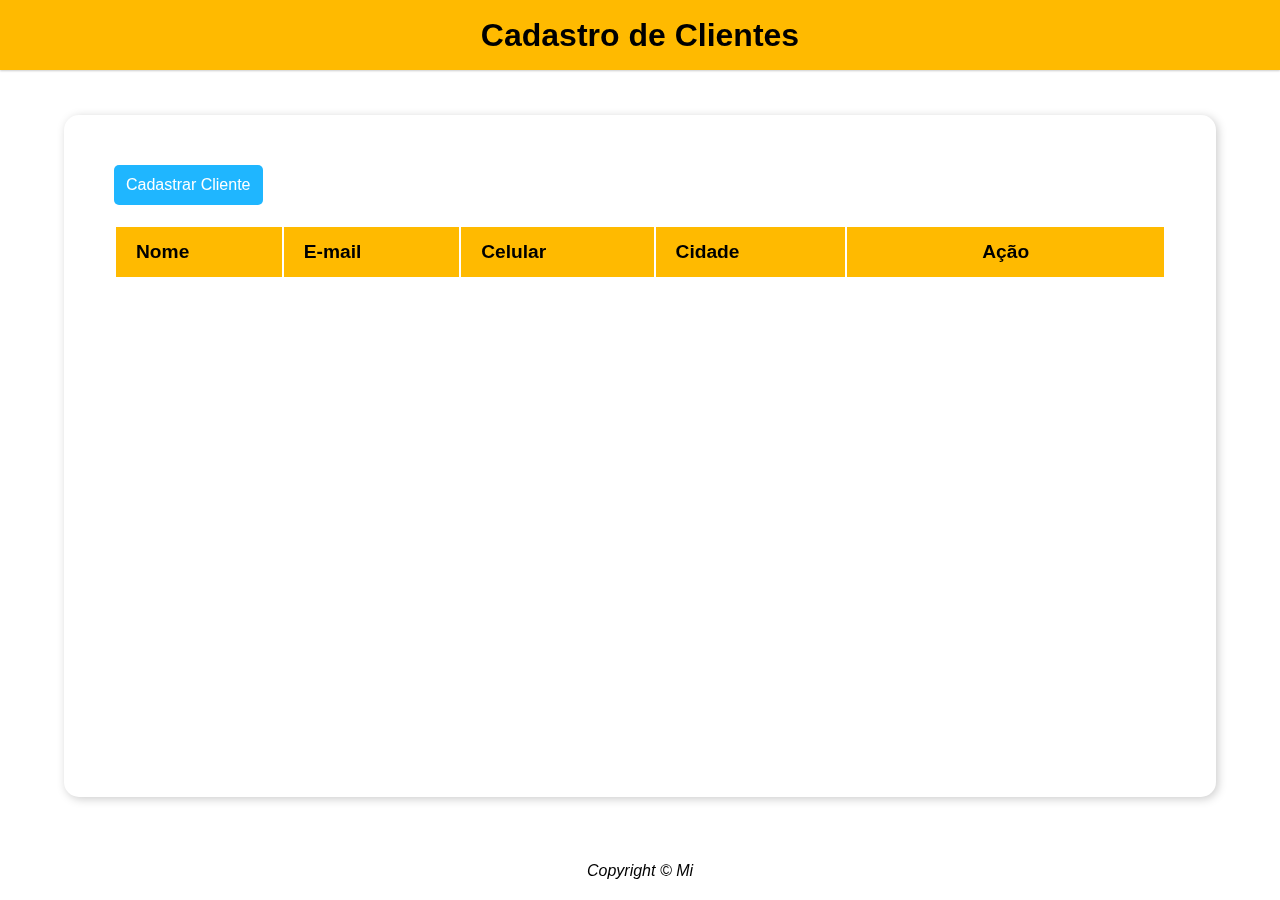
<file: index.html>
<!DOCTYPE html>
<html lang="pt-BR">
<head>
    <meta charset="UTF-8">
    <meta http-equiv="X-UA-Compatible" content="IE=edge">
    <meta name="viewport" content="width=device-width, initial-scale=1.0">
    <link rel="preconnect" href="https://fonts.gstatic.com">
    <link rel="stylesheet" href="css/main.css">
    <link rel="stylesheet" href="css/button.css">
    <link rel="stylesheet" href="css/records.css">
    <link rel="stylesheet" href="css/modal.css">
    <script src="main.js" defer></script>
    <title>CRUD</title>
</head>
<body>
    <header>
        <h1 class="header-title">Cadastro de Clientes</h1>
    </header>
    <main>
        <button type="button" class="button blue mobile" id="cadastrarCliente">Cadastrar Cliente</button>
        <table id="tableClient"  class="records">
            <thead>
                <tr>
                    <th>Nome</th>
                    <th>E-mail</th>
                    <th>Celular</th>
                    <th>Cidade</th>
                    <th>Ação</th>
                </tr>
            </thead>
            <tbody>
               <!-- <tr>
                    <<<td>Maria</td>
                    <td>maria@gmail.com</td>
                    <td>(11) 97165-1111</td>
                    <td>Anapolis</td>
                    <td>
                        <button type="button" class="button green">editar</button>
                        <button type="button" class="button red">excluir</button>
                    </td>
                </tr>
                <tr>
                    <td>João Pedro</td>
                    <td>joao@gmail.com</td>
                    <td>(11) 97165-2222</td>
                    <td>Jandira</td>
                    <td>
                        <button type="button" class="button green">editar</button>
                        <button type="button" class="button red">excluir</button>
                    </td>
                </tr>
                <tr>
                    <td>Jose da Silva</td>
                    <td>jose@gmail.com</td>
                    <td>(11) 97165-3333</td>
                    <td>São Roque</td>
                    <td>
                        <button type="button" class="button green">editar</button>
                        <button type="button" class="button red">excluir</button>
                    </td>
                </tr>-->
            </tbody>
        </table>
        <div class="modal" id="modal">
            <div class="modal-content">
                <header class="modal-header">
                    <h2>Novo Cliente</h2>
                    <span class="modal-close" id="modalClose">&#10006;</span>
                </header>
                <form id="form" class="modal-form">
                    <!-- mudar class para id -->
                    <input type="text" id="nome" data-index="new" class="modal-field" placeholder="Nome do Cliente" required>
                    <input type="email" id="email" class="modal-field" placeholder="e-mail do Cliente" required>
                    <input type="text"  id="celular" class="modal-field" placeholder="Celular do Cliente" required>
                    <input type="text"  id="cidade" class="modal-field" placeholder="Cidade do Cliente" required>
                </form>
                <footer class="modal-footer">
                    <button id="salvar" class="button green">Salvar</button>
                    <button id="cancelar" class="button blue">Cancelar</button>
                </footer>
            </div>
        </div>
    </main>
    <footer>
        Copyright &copy; Mi
    </footer>
</body>
</html>
</file>
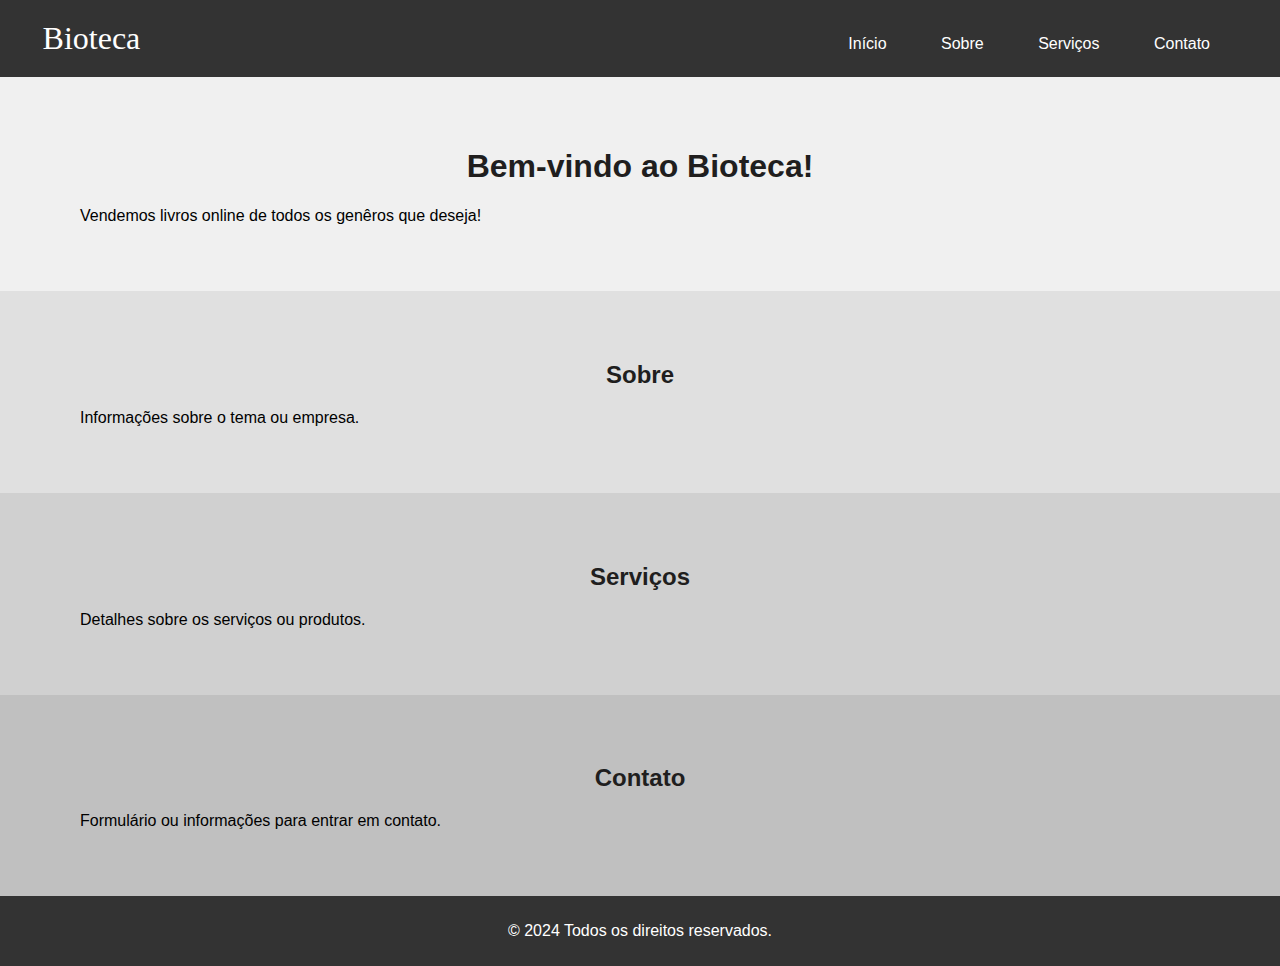
<file: page.html>
<!DOCTYPE html>
<html lang="pt-br">
<head>
    <meta charset="UTF-8">
    <meta name="viewport" content="width=device-width, initial-scale=1.0">
    <title> Artis </title>
    <link href="https://cdnjs.cloudflare.com/ajax/libs/font-awesome/6.0.0-beta3/css/all.min.css" rel="stylesheet">
    <style> 
   body {
    font-family: Arial, sans-serif;
    margin: 0;
    padding: 0;
    }

    header {
        background-color: #333;
        color: #fff;
        padding: 20px;
        text-align:right;
        
    }

    .bioteca {
        font-family:Georgia, 'Times New Roman', Times, serif;
        font-size:xx-large;
        padding-right: 700px;
    }

    header nav a {
        color: #fff;
        text-decoration: none;
        padding-right: 50px;
    }

    section {
        padding: 50px 20px;
        text-align: center;
    }

    #home {
        background-color: #f0f0f0;
    }

    #sobre {
        background-color: #e0e0e0;
    }

    #servicos {
        background-color: #d0d0d0;
    }

    #contato {
        background-color: #c0c0c0;
    }

    footer {
        background-color: #333;
        color: #fff;
        text-align: center;
        padding: 10px;
    }

    p:not(footer p){
        text-align: justify;
        margin-left: 60px;
    }

    h2 {
        color: #201e1e;  
    }
    h1 {
        color: #201e1e;  
    }

    a:hover{
        text-decoration: underline;
    }

        
    

    
    </style>
</head>
<body>
    <header>
        <nav>
        <a class ="bioteca"> Bioteca </a>
        <a href="#home">Início</a>
        <a href="#sobre">Sobre</a>
        <a href="#servicos">Serviços</a>
        <a href="#contato">Contato</a>
        </nav>
    </header>

    <section id="home">
        <h1>Bem-vindo ao Bioteca!</h1>
        <p> Vendemos livros online de todos os genêros que deseja!</p>
    </section>

    <section id="sobre">
        <h2>Sobre</h2>
        <p>Informações sobre o tema ou empresa.</p>
    </section>

    <section id="servicos">
        <h2>Serviços</h2>
        <p class="tema">Detalhes sobre os serviços ou produtos.</p>
    </section>

    <section id="contato">
        <h2>Contato</h2>
        <p>Formulário ou informações para entrar em contato.</p>
    </section>

    <footer>
        <p>&copy; 2024 Todos os direitos reservados.</p>
    </footer>

</body>
</html>
</file>
<file: css/main.css>
*{
    padding: 0;
    margin: 0;
    box-sizing: border-box;
}

:root{
    --primary-color: #FFBA00;
    --secundary-color: #FFF1CC;
    --shadow-color: #CCC;
    --text-color: #FFF;
}

body{
    min-height: 100vh;
    display: flex;
    flex-direction: column;
    font-family:Arial, Helvetica, sans-serif;
    position:relative;
}

header{
    background-color: var(--primary-color);
    height: 70px;
    text-align: center;
    line-height: 70px;
    box-shadow: 0 1px 2px var(--shadow-color);
}

.header-title{
    color: black;
    font-size: 2rem;
}

main{
    flex-grow: 1;
    display: flex;
    flex-direction: column;
    align-items: flex-start;
    width: 90%;
    margin: 5vh auto;
    padding: 50px;
    box-shadow: 2px 2px 10px var(--shadow-color);
    gap: 20px;
    border-radius: 15px;
}

footer{
    width:100;
    text-align: center;
    font-weight: 200;
    font-style: italic;
    padding: 20px;
}

@media (max-width:480px){
    header{
        position:fixed;
        width:100%;
    }
    .header-title{
        font-size: 1.5rem;
    }

    main{
        padding: 0;
        margin: 20px 0 0 0;
        width:100%;
        box-shadow: none;
    }
}
</file>
<file: css/button.css>
.button{
    border-style: none;
    height: 40px;
    padding: 6px 12px;
    background-color: black;
    color: white;
    font-size: 1rem;
    cursor: pointer;
    transition: box-shadow .6s ease;
}

.button.blue{
    background-color: #1FB6FF;
    border-radius: 5px;
}

button.green{
    background-color: #13CE66;
    border-radius: 5px;
}

button.red{
    background-color: #FF4949;
    border-radius: 5px;
}

.button:hover{
    box-shadow: inset 200px 0 0 #00000055;
}

@media(max-width:480px){
    .button.mobile{
        color:transparent;
        font-size:0;
        width:50px;
        height:50px;
        border-radius: 50%;
        position:fixed;
        top: 90vh;
        left: 80vw;
    }
    .button.mobile::before{
        content: "+";
        color:black;
        font-size:2rem;
        width:100%;
        height:100%;
    }
}
</file>
<file: css/records.css>
.records{
    width: 100%;
    text-align: left;
}

.records th{
    height: 50px;
    background-color: var(--primary-color);
    padding-left: 20px;
    font-size: 1.2rem;    
}
.records td{
    height: 50px;
    padding-left: 20px;
}

.records th:last-child,
.records td:last-child{
    padding: 0;
    min-width: 140px;
    text-align: center;
}

.records tr:hover{
    background-color: var(--secundary-color);
}

@media(max-width:480px){
    .records{
        border-spacing: 5px;
    }
    .records thead{
        display:none;
    }
    .records tr{
        box-shadow: 0 1px 3px var(--shadow-color);
    }
    .records td:not(:first-child){
        display:flex;
        justify-content: space-between;
        padding: 0 20px;
    }

    .records td{
        margin:10px 0;
    }

    .records tr:hover{
        background-color: inherit;
    }
}
</file>
<file: css/modal.css>
.modal{
    position: fixed;
    top:0;
    left:0;
    width: 100%;
    height: 100%;
    background: #00000090;
    opacity: 0;
    z-index: -1;
}

.modal.active{
    opacity: 1;
    z-index: 1;
}

.modal-content{
    display: flex;
    flex-direction: column;
    gap:20px;
    width: 50vw;
    margin: 15vh auto;
    padding-bottom: 20px;
    background-color: white;
    box-shadow: 1px 1px 10px black;
}

.modal-header{
    display: flex;
    position: relative;
    justify-content: center;
    height: 40px;
    line-height: 40px;
    font-size: 1rem;
}



.modal-close{
    position: absolute;
    right: 0;
    display: block;
    width: 40px;
    height: 40px;
    text-align: center;
    cursor: pointer;
}

.modal-close:hover{
    background-color: #FF4949;
    color: white;
}

.modal-form{
    display: flex;
    justify-content: space-between;
    flex-wrap: wrap;
    gap: 20px;
    padding: 0 20px;
}

.modal-field{
    width: calc(50% - 10px);
    height: 40px;
    outline-style: none;
    border-style: none;
    box-shadow: 0 0 2px black;
    padding: 0 10px;
    font-size:1rem;
}

.modal-field:focus{
    border: 2px solid var(--primary-color);
    box-shadow: 0 0 3px var(--primary-color);
}


.modal-footer{
    background-color: inherit;
    text-align: right;
    padding: 0 20px;
}

@media (max-width:480px){
    .modal{
        top:100%;
        transition: all 1s ease;
    }
    .modal.active{
        top:0;
    }
    .modal-content{
        margin:0;
        width:100%;
        position:fixed;
    }
    .modal-field{
        width:100%;
    }
}
</file>
